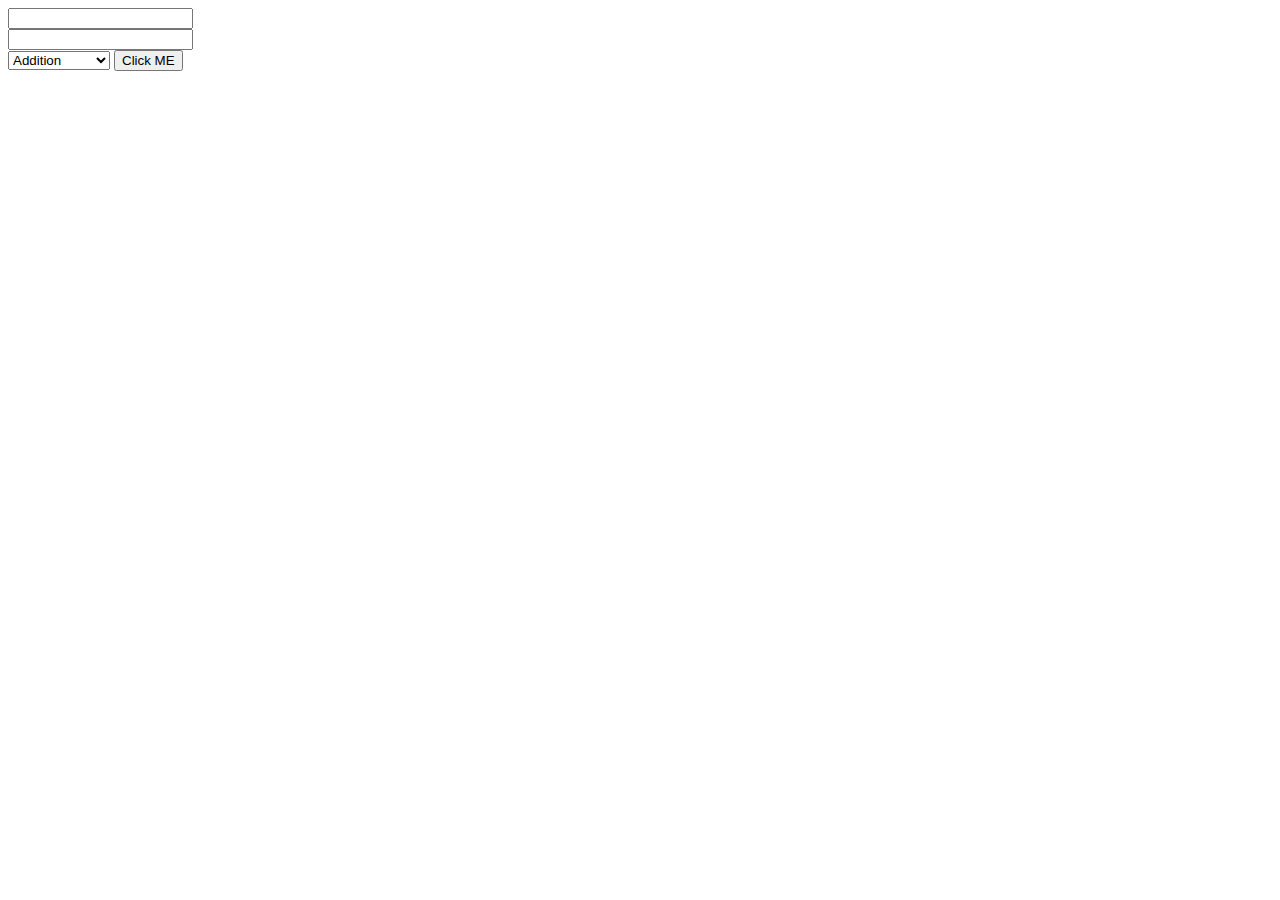
<file: Calculator.html>
<!doctype html>
<html lang="en">
<head>
    <meta charset="UTF-8">
    <title>Calculator</title>
</head>
<body>
    
    <input id="number1" type="text" name="firstname"><br>
    <input id="number2" type="text" name="lastname"><br>
    <select id="Operations">
        <option value="Addition">Addition</option>
        <option value="Subtraction">Subtraction</option>
        <option value="Multiplication">Multiplication</option>
        <option value="">Division</option>
        <option value="Modulus"> Modulus </option>
        <option value="Greater Than"> Greater Than</option>
        
    </select>
    
    <button id="GetAnswer" type="button"> Click ME</button>
    <div id="PutAnswer"></div>
    <script type="text/javascript" src="Calculator.js"></script>
</body>
</html>
</file>
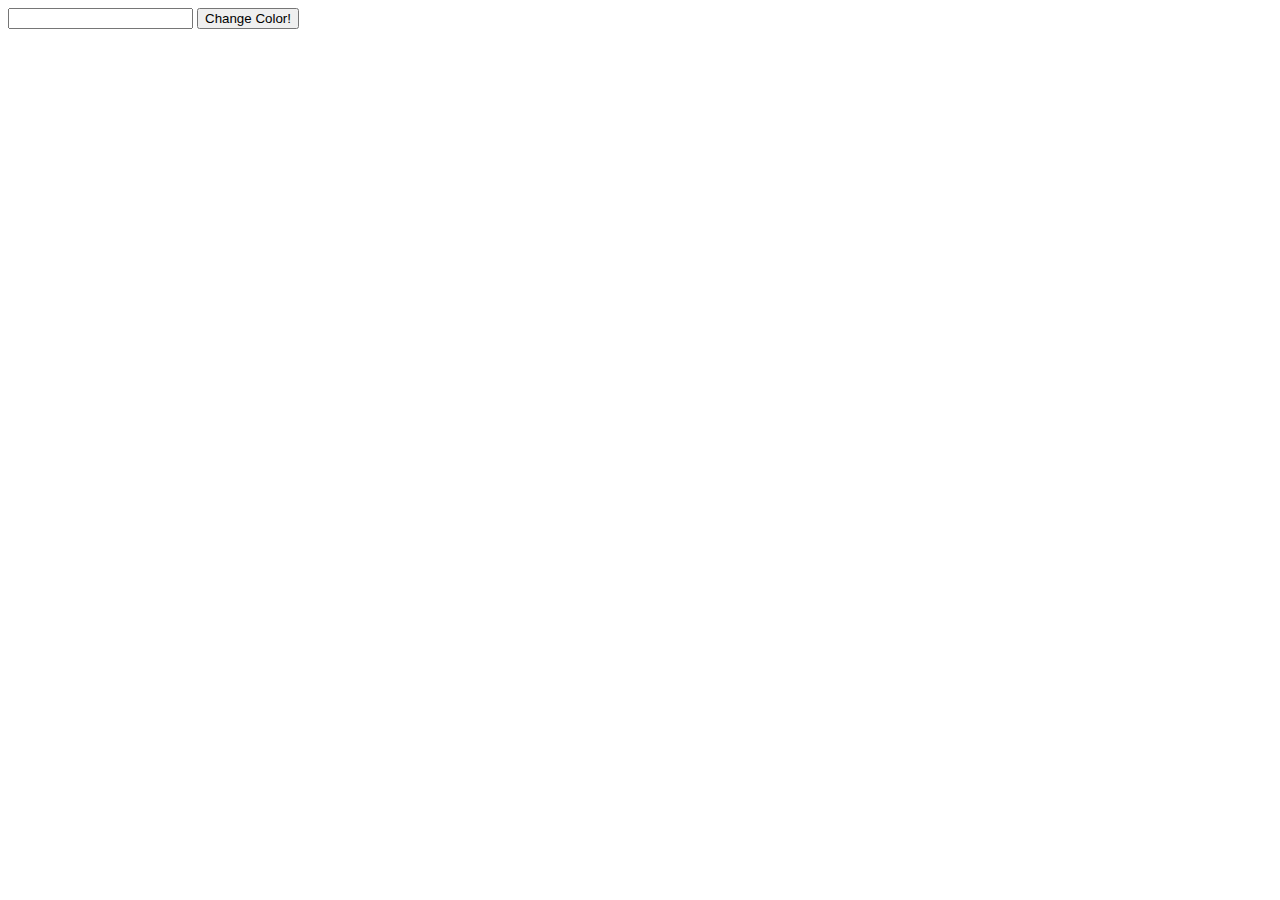
<file: changer.html>
<!doctype html>
<html lang="en">
<head>
    <meta charset="UTF-8">
    <title>Document</title>
</head>
<body>
    
    <input id="newBGColor">
    <button id="colorChangeButton"> Change Color! </button>
    
    <script src="changer.js"></script>
</body>
</html>
</file>
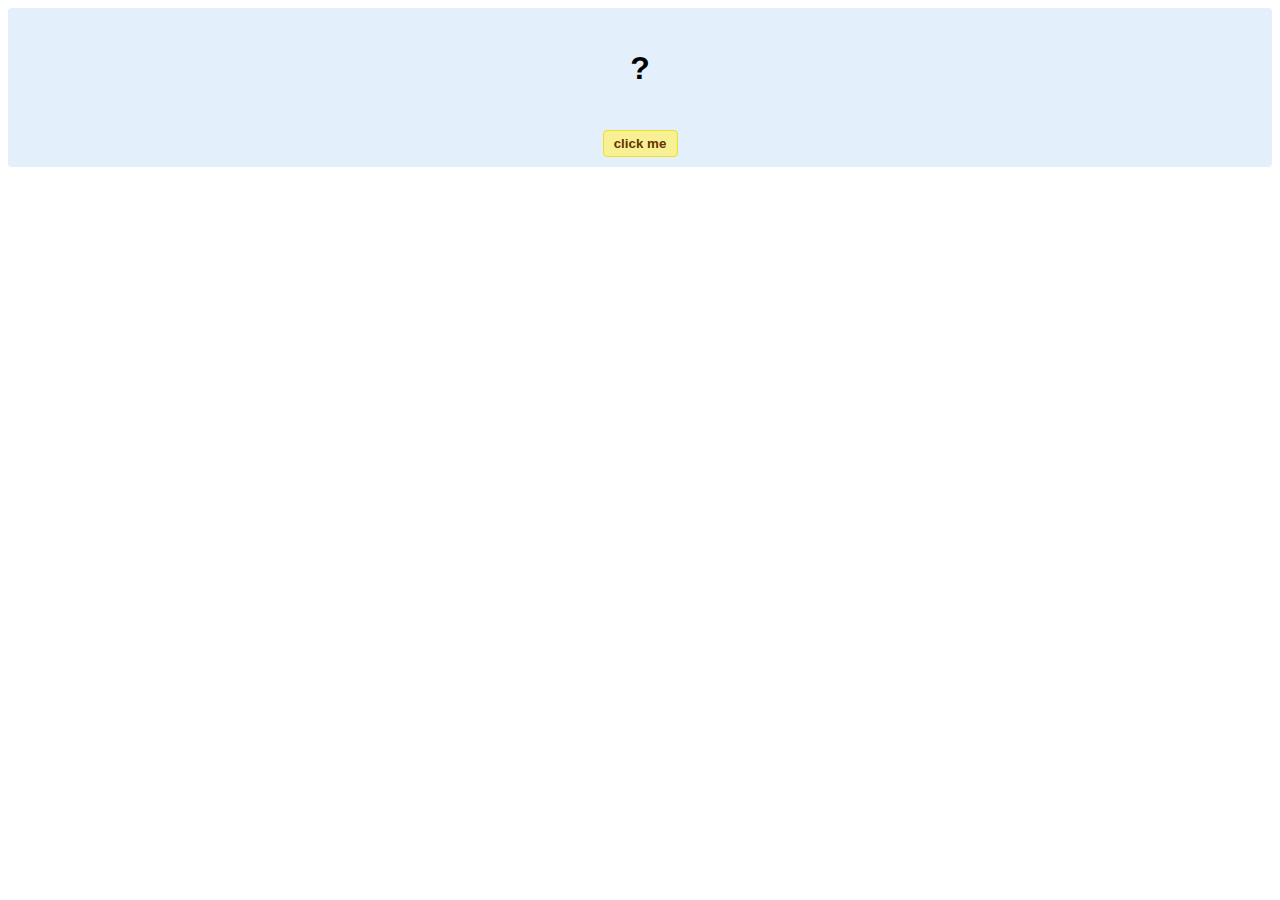
<file: hello-world.html>
<!DOCTYPE html>
<!-- HTML5 Hello world by kirupa - http://www.kirupa.com/html5/getting_your_feet_wet_html5_pg1.htm -->
<html lang="en-us">

<head>
<meta charset="utf-8">
<title>Hello...</title>
<style type="text/css">
#mainContent {
	font-family: Arial, Helvetica, sans-serif;
	font-size: xx-large;
	font-weight: bold;
	background-color: #E3F0FB;
	border-radius: 4px;
	padding: 10px;
	text-align: center;
}
.buttonStyle {
	border-radius: 4px;
	border: thin solid #F0E020;
	padding: 5px;
	background-color: #F8F094;
	font-family: "Segoe UI", Tahoma, Geneva, Verdana, sans-serif;
	font-weight: bold;
	color: #663300;
	width: 75px;
}

.buttonStyle:hover {
	border: thin solid #FFCC00;
	background-color: #FCF9D6;
	color: #996633;
	cursor: pointer;
}
.buttonStyle:active {
	border: thin solid #99CC00;
	background-color: #F5FFD2;
	color: #669900;
	cursor: pointer;
}

</style>
</head>

<body>
<div id="mainContent">
<p id="helloText">?</p>
<button id="clickButton" class="buttonStyle">click me</button>
</div>
<script> 
var myButton = document.getElementById("clickButton");
var myText = document.getElementById("helloText");

myButton.addEventListener('click', doSomething, false)

function doSomething() {
	myText.textContent = "hello, world!";
}
</script>

</body>
</html>
</file>
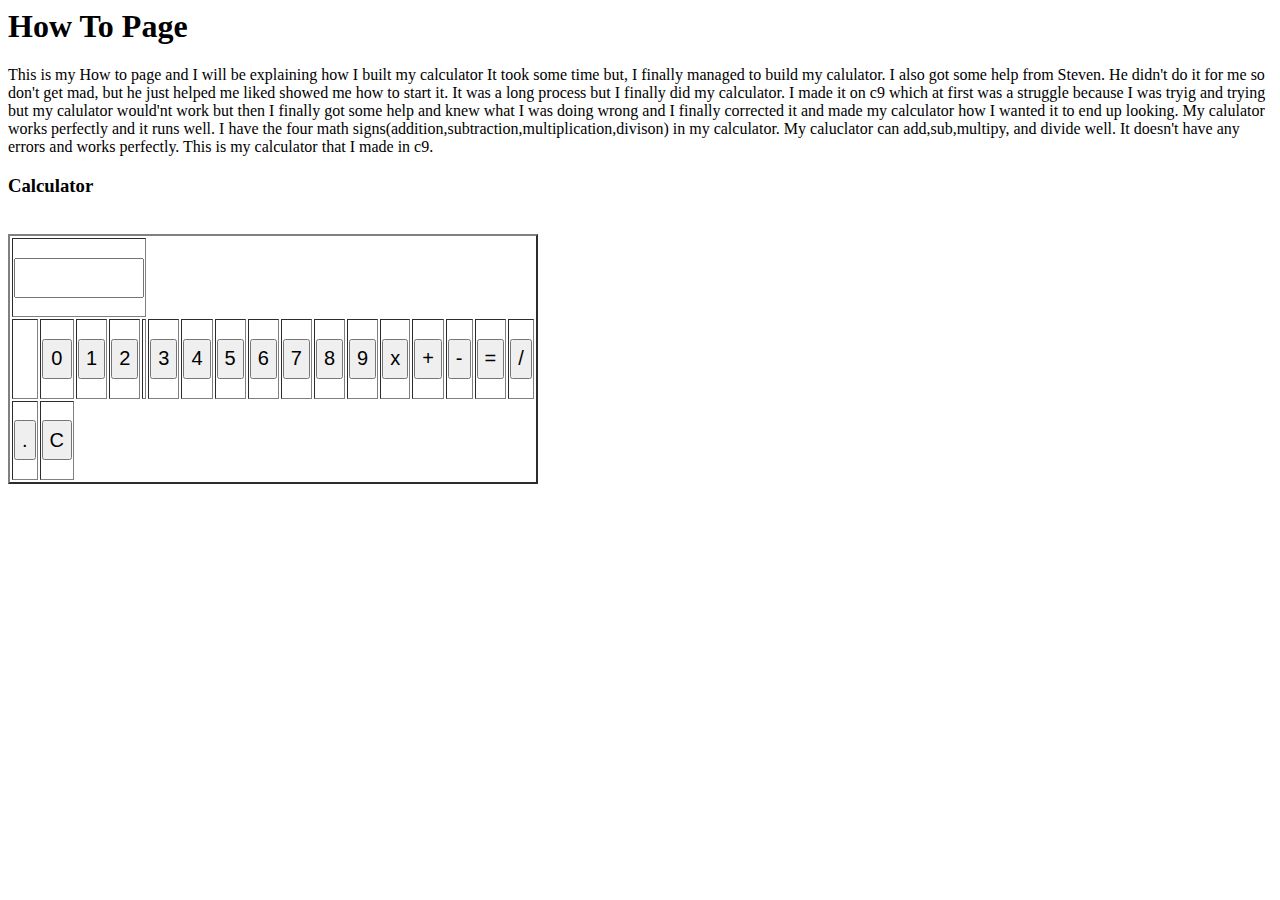
<file: How to.html>
<h1> How To Page</h1>
<style>
    body{
        background-image: url(https://i.ytimg.com/vi/v1SabYdIlZI/maxresdefault.jpg)
    }
</style>
<p> This is my How to page and I will be explaining how I built my calculator
 It took some time but, I finally managed to build my calulator. I also
 got some help from Steven. He didn't do it for me so don't get mad, but
 he just helped me liked showed me how to start it. It was a long
 process but I finally did my calculator. I made it on c9 which at
 first was a struggle because I was tryig and trying but my calulator
 would'nt work but then I finally got some help and knew what I was doing
 wrong and I finally corrected it and made my calculator how I wanted
 it to end up looking. My calulator works perfectly and it runs well.
 I have the four math signs(addition,subtraction,multiplication,divison)
 in my calculator. My caluclator can add,sub,multipy, and divide well.
 It doesn't have any errors and works perfectly. This is my calculator
 that I made in c9.</p>
 <html>
<head></head>
<body>
<h3>Calculator</h3>
<br/>
<style>
#calc{width:300px;height:250px;}
#btn{width:100%;height:40px;font-size:20px;}
</style>
<form Name="calc">
<table id="calc" border=2>
<tr>
<td colspan=5><input id="btn" name="display" onkeypress="return event.charCode >= 48 && event.charCode <= 57" type="text"></td>
<td style="display:none"><input name="M" type="number"></td>
</tr>
<tr>
<td>
<td><input id="btn" type=button value="0" OnClick="calc.display.value+='0'"></td>
<td><input id="btn" type=button value="1" OnClick="calc.display.value+='1'"></td>
<td><input id="btn" type=button value="2" OnClick="calc.display.value+='2'"></td>
<td>
<td><input id="btn" type=button value="3" OnClick="calc.display.value+='3'"></td>
<td><input id="btn" type=button value="4" OnClick="calc.display.value+='4'"></td>
<td><input id="btn" type=button value="5" OnClick="calc.display.value+='5'"></td>
<td><input id="btn" type=button value="6" OnClick="calc.display.value+='6'"></td>
<td><input id="btn" type=button value="7" OnClick="calc.display.value+='7'"></td>
<td><input id="btn" type=button value="8" OnClick="calc.display.value+='8'"></td>
<td><input id="btn" type=button value="9" OnClick="calc.display.value+='9'"></td>
<td><input id="btn" type=button value="x" OnClick="calc.display.value+='*'"></td>
<td><input id="btn" type=button value="+" OnClick="calc.display.value+='+'"></td>
<td><input id="btn" type=button value="-" OnClick="calc.display.value+='-'"></td>
</td>
<td><input id="btn" type=button value="=" OnClick="calc.display.value=eval(calc.display.value)"></td>
<td><input id="btn" type=button value="/" OnClick="calc.display.value+='/'"></td>
</tr>
<tr>
<td><input id="btn" type=button value="." OnClick="calc.display.value+='.'"></td>
<td><input id="btn" type=button value="C" OnClick="calc.display.value=''"></td>
</tr>
</table>
</form>
</body>
</html>
</file>
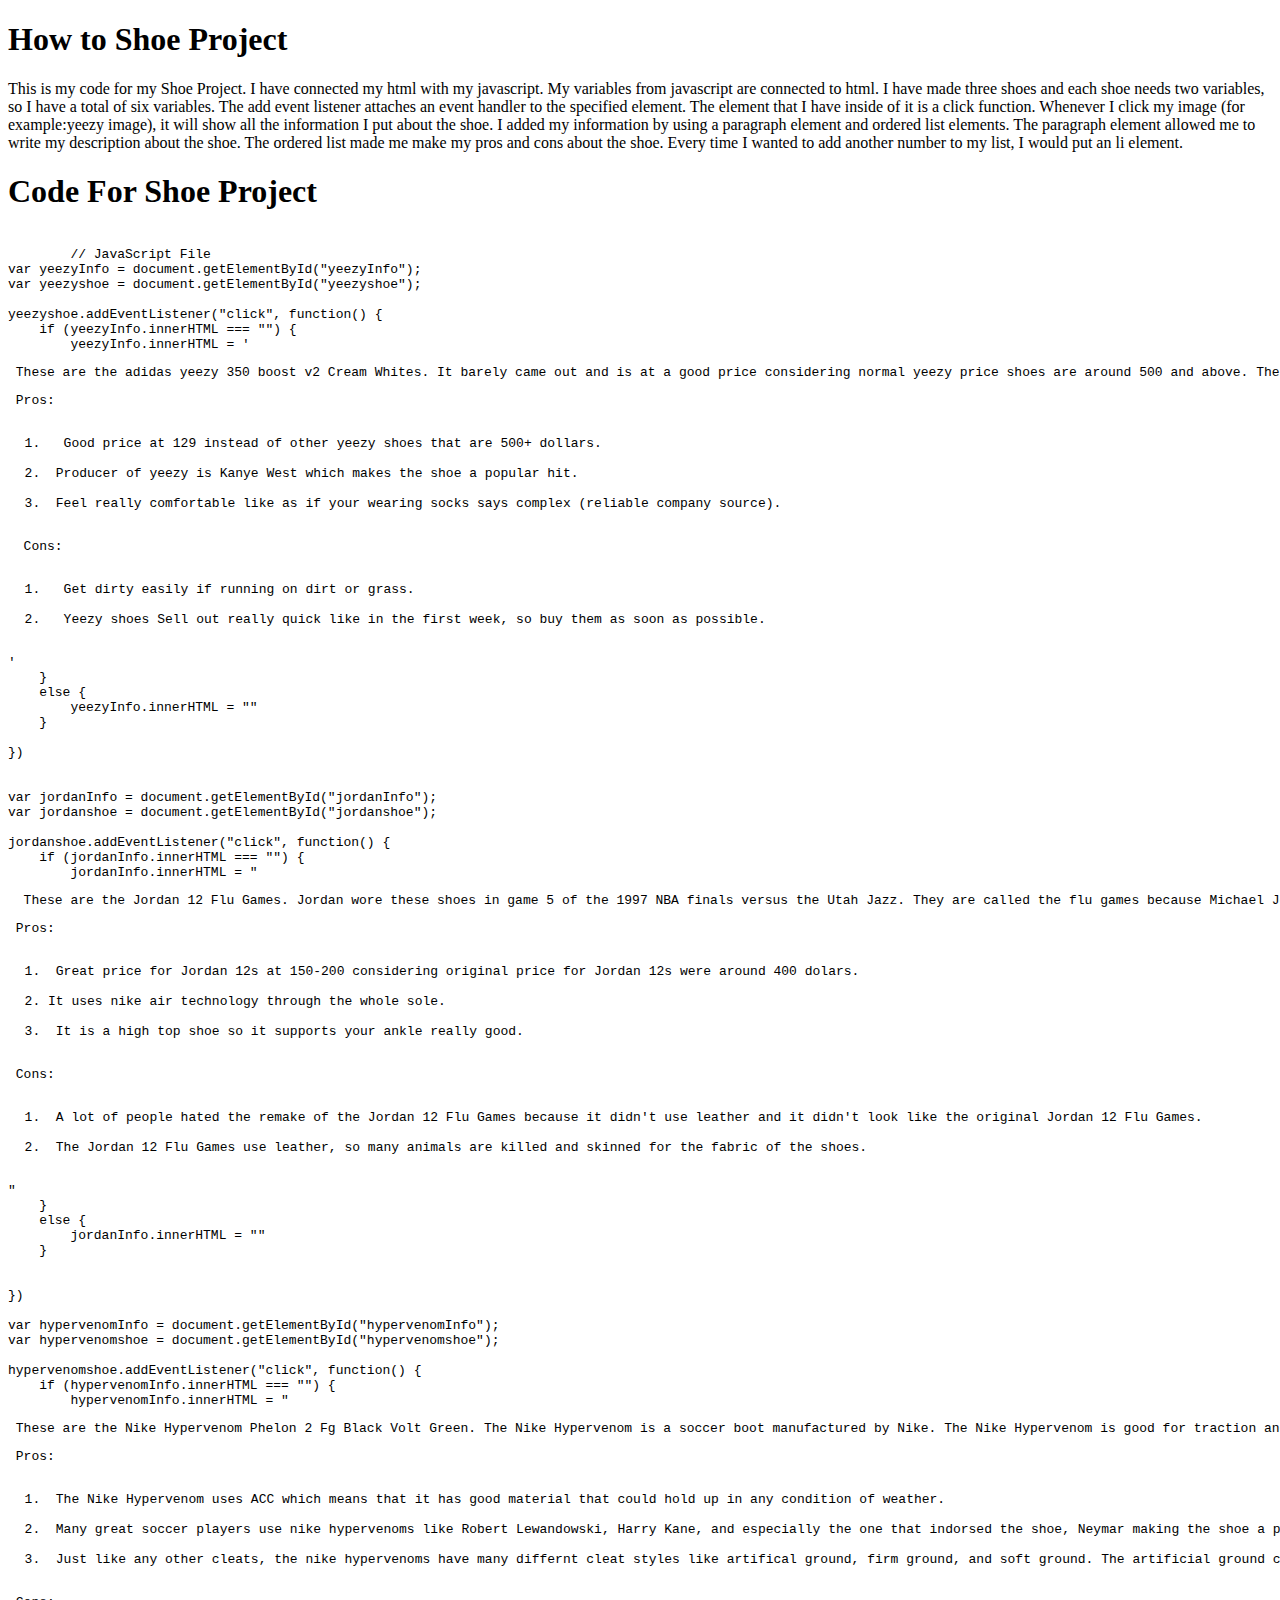
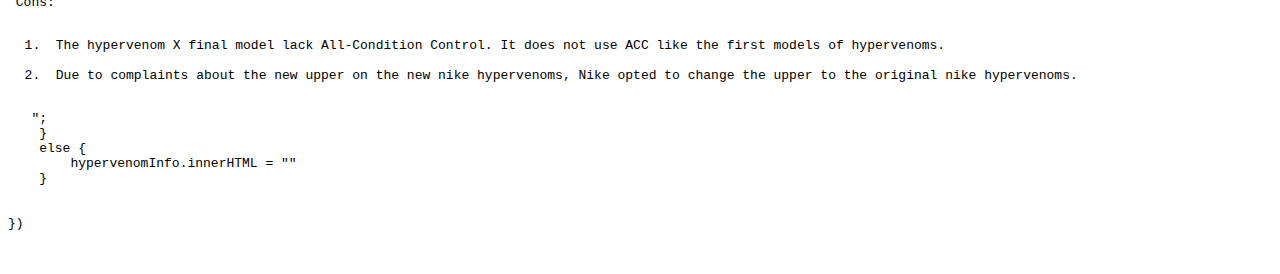
<file: HowtoShoeProject.html>
<!DOCTYPE html>
<html>
<body background="http://www.intrawallpaper.com/static/images/gradient-background.jpg">
<h1>How to Shoe Project</h1>


<p> This is my code for my Shoe Project. I have connected my html with my javascript. My variables from javascript are connected to html. I have made three shoes and each shoe needs two variables, so I have a total of six variables. The add event listener attaches an event handler to the specified element. The element that I have inside of it is a click function. Whenever I click my image (for example:yeezy image), it will show all the information I put about the shoe. I added my information by using a paragraph element and ordered list elements. The paragraph element allowed me to write my description about the shoe. The ordered list made me make my pros and cons about the shoe. Every time I wanted to add another number to my list, I would put an li element. </p>

    
</body>
    <head>
        
        <title> </title>
    </head>
    <body>

<h1>Code For Shoe Project</h1>
<pre>
    <code>
        // JavaScript File
var yeezyInfo = document.getElementById("yeezyInfo");
var yeezyshoe = document.getElementById("yeezyshoe");

yeezyshoe.addEventListener("click", function() {
    if (yeezyInfo.innerHTML === "") {
        yeezyInfo.innerHTML = '<p> These are the adidas yeezy 350 boost v2 Cream Whites. It barely came out and is at a good price considering normal yeezy price shoes are around 500 and above. The price for the cream whites were 220 but now are 129. The yeezy 350 boost v2 are a remake of the previous yeezy 350 boost. The yeezy 350 boost v2 features several outer changes, such as differnt pattern, removed heel tab, and a large stripe running around the outer side of the shoe with words "SPLY-350". The sole also has been updated to be transparent and features full-length visibility of the boost material midsole through a grid-pattern opening on the outsole. The shoes are really comfortable coming from numeral sources. The one main bad thing about the shoe is that it can get dirty reall quick if not taking care of properley. The yeezy cream whites can get dirty if running or exercising on grass or dirt. kanye West brought adidas to a whole new level when he realesed the Adidas Yeezy 350 Boost V2. The shoes were selling really quick and were adidas number one selling shoe at points.</p> Pros: <ol> <li>  Good price at 129 instead of other yeezy shoes that are 500+ dollars.  </li> <li> Producer of yeezy is Kanye West which makes the shoe a popular hit.</li> <li> Feel really comfortable like as if your wearing socks says complex (reliable company source). </li> </ol>  Cons: <ol> <li>  Get dirty easily if running on dirt or grass.  </li> <li>  Yeezy shoes Sell out really quick like in the first week, so buy them as soon as possible.</li> </ol>'
    }
    else {
        yeezyInfo.innerHTML = ""
    }

})


var jordanInfo = document.getElementById("jordanInfo");
var jordanshoe = document.getElementById("jordanshoe");

jordanshoe.addEventListener("click", function() {
    if (jordanInfo.innerHTML === "") {
        jordanInfo.innerHTML = "<p>  These are the Jordan 12 Flu Games. Jordan wore these shoes in game 5 of the 1997 NBA finals versus the Utah Jazz. They are called the flu games because Michael Jordan played while having flu like symptoms. The story is that Jordan ordered pizza to his hotel room a day before game 5. He had called his personal trainer to his hotle room where he was in the fetal position sweating non-stop. He couldn't even sit up in bed and he was diagnosed with food poisining likely caused by the pizza that he had ate. The team's trainers told Michael Jordan that he couldn't play game 5, but the team needed him and he knew it too. The Utah Jazz had won the previous two games which tied the series at 2-2. One more win and the Utah Jazz could have taken the lead in the series. Jordan was not going to let that happen, so he ended up playing and scored an incredible 38 points and put his team in the lead of the series which they ended up winning. At any point in the game, Michael Jordan could have fainted and passed out. The Chicago Bulls beat the Utah Jazz in the 1997 NBA Finals. The Jordan Flu Game 12s were auctioned which started at a price of 5,000 and ended at a price of 104,000. Record says that the Jordan 12 Flu Games are the most expensive shoes ever sold(auctioned).</p> Pros: <ol> <li> Great price for Jordan 12s at 150-200 considering original price for Jordan 12s were around 400 dolars.</li> <li>It uses nike air technology through the whole sole. </li> <li> It is a high top shoe so it supports your ankle really good.</li> </ol> Cons: <ol> <li> A lot of people hated the remake of the Jordan 12 Flu Games because it didn't use leather and it didn't look like the original Jordan 12 Flu Games. </li> <li> The Jordan 12 Flu Games use leather, so many animals are killed and skinned for the fabric of the shoes. </li> </ol>" 
    }
    else {
        jordanInfo.innerHTML = ""
    }
    
    
})

var hypervenomInfo = document.getElementById("hypervenomInfo");
var hypervenomshoe = document.getElementById("hypervenomshoe");

hypervenomshoe.addEventListener("click", function() {
    if (hypervenomInfo.innerHTML === "") {
        hypervenomInfo.innerHTML = "<p> These are the Nike Hypervenom Phelon 2 Fg Black Volt Green. The Nike Hypervenom is a soccer boot manufactured by Nike. The Nike Hypervenom is good for traction and agility, designed for deceptive players. In May 2013, the Nike Hypervenom Phantom was launched. It was launched and designed by Brazilian forward Neymar. The launch of the colorway was black/bright citrus. All Nike Hypervenoms were made in firm fround and soft ground varieties, with sof ground using removable studs. The Nike Hypervenom Phantom features a NikeSkin upper, combining mesh webbing and thin layers of polyurethane to create a material that is soft and flexible. The upper also features a lightweight, perforated anatomical sockliner for low-profile cushoning and has a responsive glass nylon chassis with agility traction stud pattern for agility, comfort, and durability. In the 2014 World Cup Nike introduced new colorways for their Nike Hypervenoms which many great soccer players wore. During the 2014 World Cup, Neymar scored the 100th goal of the World Cup Tournament. Nike commemorated this with a special edition pair of Gold/Volt/Black Hypervenom boots. This was also made because Neymar spray painted his soccer cleats when he was 12 years old. The Nike Hypervenoms have All Conditions Control (ACC), which means that the boot can handle any condition, weather it is wet or dry. </p> Pros: <ol> <li> The Nike Hypervenom uses ACC which means that it has good material that could hold up in any condition of weather. </li> <li> Many great soccer players use nike hypervenoms like Robert Lewandowski, Harry Kane, and especially the one that indorsed the shoe, Neymar making the shoe a popular soccer cleat for forwards. </li> <li> Just like any other cleats, the nike hypervenoms have many differnt cleat styles like artifical ground, firm ground, and soft ground. The artificial ground contains many circular and hollow studs, meant to have more pressure distribution and trapping air to reduce impact and prevent injuries. </li> </ol> Cons: <ol>  <li> The hypervenom X final model lack All-Condition Control. It does not use ACC like the first models of hypervenoms. </li> <li> Due to complaints about the new upper on the new nike hypervenoms, Nike opted to change the upper to the original nike hypervenoms. </li> </ol>   ";
    }
    else {
        hypervenomInfo.innerHTML = ""
    }
    
    
})

    </code>
</pre>



    </body>
</html>
</file>
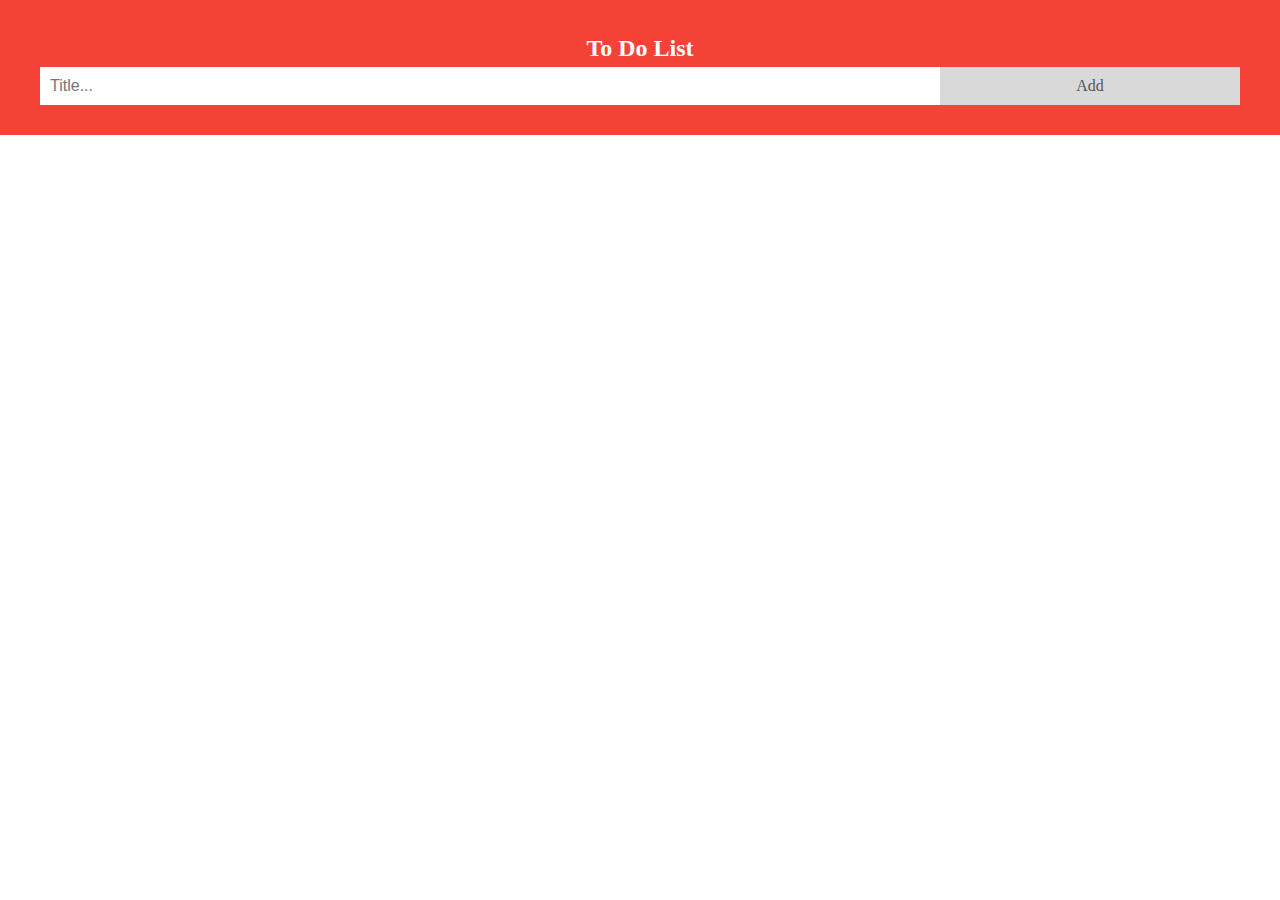
<file: todo.html>
<!DOCTYPE html>
<html>
<head>
<style>
body {
  margin: 0;
  min-width: 250px;
}

/* Include the padding and border in an element's total width and height */
* {
  box-sizing: border-box;
}

/* Remove margins and padding from the list */
ul {
  margin: 0;
  padding: 0;
}

/* Style the list items */
ul li {
  cursor: pointer;
  position: relative;
  padding: 12px 8px 12px 40px;
  background: #eee;
  font-size: 18px;
  transition: 0.2s;
  
  /* make the list items unselectable */
  -webkit-user-select: none;
  -moz-user-select: none;
  -ms-user-select: none;
  user-select: none;
}

/* Set all odd list items to a different color (zebra-stripes) */
ul li:nth-child(odd) {
  background: #f9f9f9;
}

/* Darker background-color on hover */
ul li:hover {
  background: #ddd;
}

/* When clicked on, add a background color and strike out text */
ul li.checked {
  background: #888;
  color: #fff;
  text-decoration: line-through;
}

/* Add a "checked" mark when clicked on */
ul li.checked::before {
  content: '';
  position: absolute;
  border-color: #fff;
  border-style: solid;
  border-width: 0 2px 2px 0;
  top: 10px;
  left: 16px;
  transform: rotate(45deg);
  height: 15px;
  width: 7px;
}

/* Style the close button */
.close {
  position: absolute;
  right: 0;
  top: 0;
  padding: 12px 16px 12px 16px
}

.close:hover {
  background-color: #f44336;
  color: white;
}

/* Style the header */
.header {
  background-color: #f44336;
  padding: 30px 40px;
  color: white;
  text-align: center;
}

/* Clear floats after the header */
.header:after {
  content: "";
  display: table;
  clear: both;
}

/* Style the input */
input {
  border: none;
  width: 75%;
  padding: 10px;
  float: left;
  font-size: 16px;
}

/* Style the "Add" button */
.addBtn {
  padding: 10px;
  width: 25%;
  background: #d9d9d9;
  color: #555;
  float: left;
  text-align: center;
  font-size: 16px;
  cursor: pointer;
  transition: 0.3s;
}

.addBtn:hover {
  background-color: #bbb;
}
</style>
</head>
<body>

<div id="myDIV" class="header">
  <h2 style="margin:5px">To Do List</h2>
  <input type="text" id="myInput" placeholder="Title...">
  <span onclick="newElement()" class="addBtn">Add</span>
</div>

<ul id="myUL">
</ul>

<script>
// Create a "close" button and append it to each list item
var myNodelist = document.getElementsByTagName("LI");
var i;
for (i = 0; i < myNodelist.length; i++) {
  var span = document.createElement("SPAN");
  var txt = document.createTextNode("\u00D7");
  span.className = "close";
  span.appendChild(txt);
  myNodelist[i].appendChild(span);
}

// Click on a close button to hide the current list item
var close = document.getElementsByClassName("close");
var i;
for (i = 0; i < close.length; i++) {
  close[i].onclick = function() {
    var div = this.parentElement;
    div.style.display = "none";
  }
}

// Add a "checked" symbol when clicking on a list item
var list = document.querySelector('ul');
list.addEventListener('click', function(ev) {
  if (ev.target.tagName === 'LI') {
    ev.target.classList.toggle('checked');
  }
}, false);

// Create a new list item when clicking on the "Add" button
function newElement() {
  var li = document.createElement("li");
  var inputValue = document.getElementById("myInput").value;
  var t = document.createTextNode(inputValue);
  li.appendChild(t);
  if (inputValue === '') {
    alert("You must write something!");
  } else {
    document.getElementById("myUL").appendChild(li);
  }
  document.getElementById("myInput").value = "";

  var span = document.createElement("SPAN");
  var txt = document.createTextNode("\u00D7");
  span.className = "close";
  span.appendChild(txt);
  li.appendChild(span);

  for (i = 0; i < close.length; i++) {
    close[i].onclick = function() {
      var div = this.parentElement;
      div.style.display = "none";
    }
  }
}
</script>

</body>
</html>
</file>
